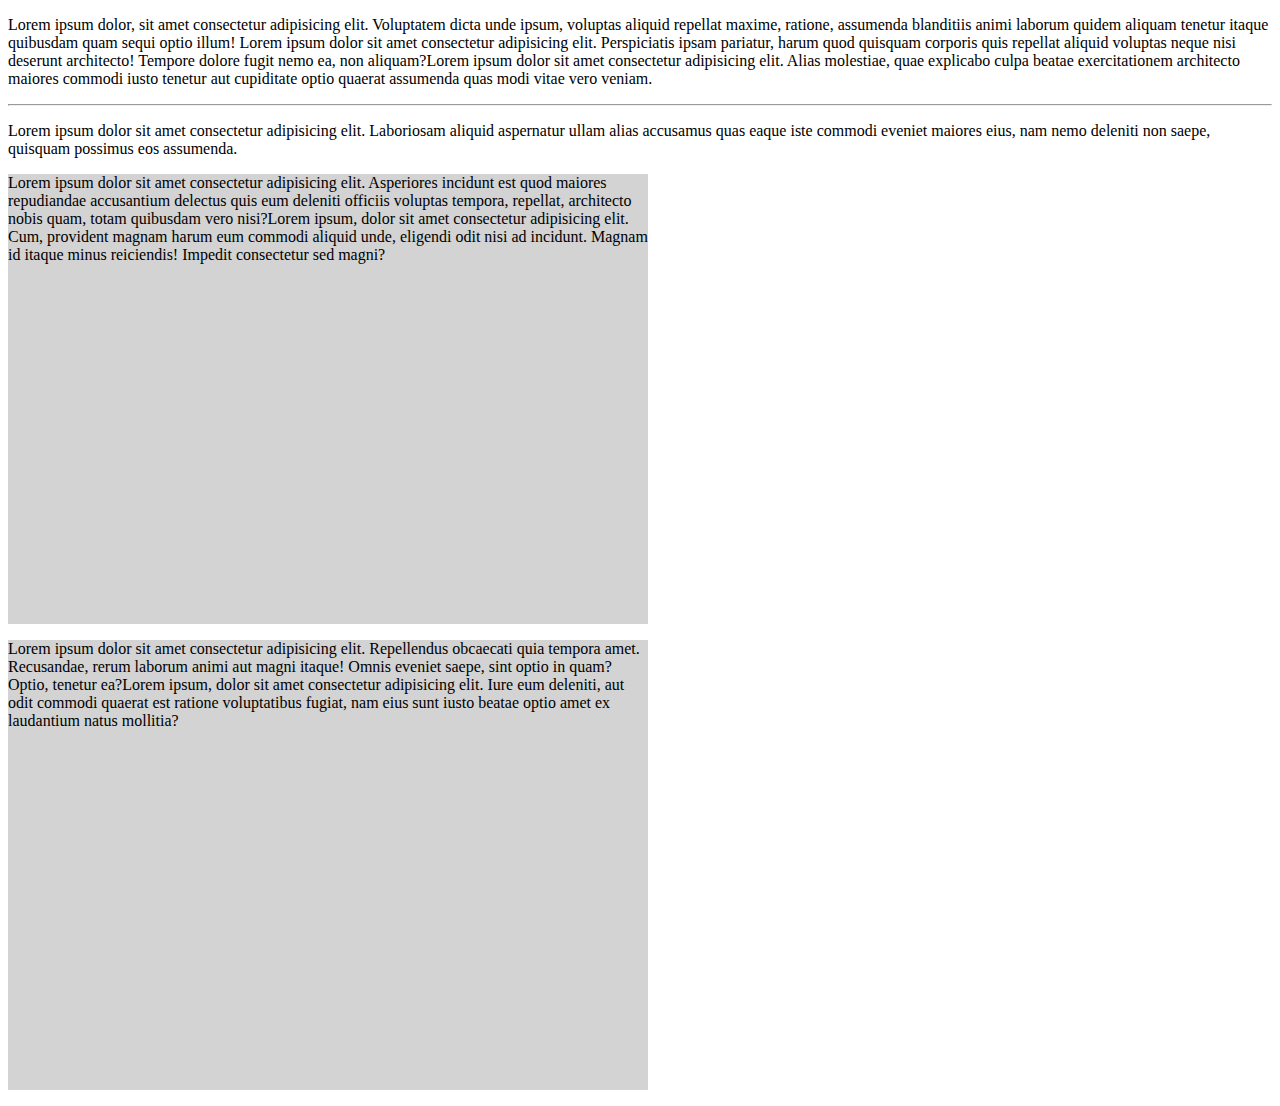
<file: index.html>
<!DOCTYPE html>
<html lang="en">
<head>
    <meta charset="UTF-8">
    <meta http-equiv="X-UA-Compatible" content="IE=edge">
    <meta name="viewport" content="width=device-width, initial-scale=1.0">
    <link rel="stylesheet" href="style.css">
    <title>Document</title>
</head>
<body>
    <p class="parrafo">
        Lorem ipsum dolor, sit amet consectetur adipisicing elit. Voluptatem dicta unde ipsum, voluptas aliquid repellat maxime, ratione, assumenda blanditiis animi laborum quidem aliquam tenetur itaque quibusdam quam sequi optio illum! Lorem ipsum dolor sit amet consectetur adipisicing elit. Perspiciatis ipsam pariatur, harum quod quisquam corporis quis repellat aliquid voluptas neque nisi deserunt architecto! Tempore dolore fugit nemo ea, non aliquam?Lorem ipsum dolor sit amet consectetur adipisicing elit. Alias molestiae, quae explicabo culpa beatae exercitationem architecto maiores commodi iusto tenetur aut cupiditate optio quaerat assumenda quas modi vitae vero veniam.
        <hr>
    <div class="parrafo2">
        <p>Lorem ipsum dolor sit amet consectetur adipisicing elit. Laboriosam aliquid aspernatur ullam alias accusamus quas eaque iste commodi eveniet maiores eius, nam nemo deleniti non saepe, quisquam possimus eos assumenda.</p>
    </p>
    </div>
    <div class="parrafos">
        <p class="min">
            Lorem ipsum dolor sit amet consectetur adipisicing elit. Asperiores incidunt est quod maiores repudiandae accusantium delectus quis eum deleniti officiis voluptas tempora, repellat, architecto nobis quam, totam quibusdam vero nisi?Lorem ipsum, dolor sit amet consectetur adipisicing elit. Cum, provident magnam harum eum commodi aliquid unde, eligendi odit nisi ad incidunt. Magnam id itaque minus reiciendis! Impedit consectetur sed magni?
        </p>
        <p class="max">
            Lorem ipsum dolor sit amet consectetur adipisicing elit. Repellendus obcaecati quia tempora amet. Recusandae, rerum laborum animi aut magni itaque! Omnis eveniet saepe, sint optio in quam? Optio, tenetur ea?Lorem ipsum, dolor sit amet consectetur adipisicing elit. Iure eum deleniti, aut odit commodi quaerat est ratione voluptatibus fugiat, nam eius sunt iusto beatae optio amet ex laudantium natus mollitia?
        </p>
    </div>
</body>
</html>
</file>
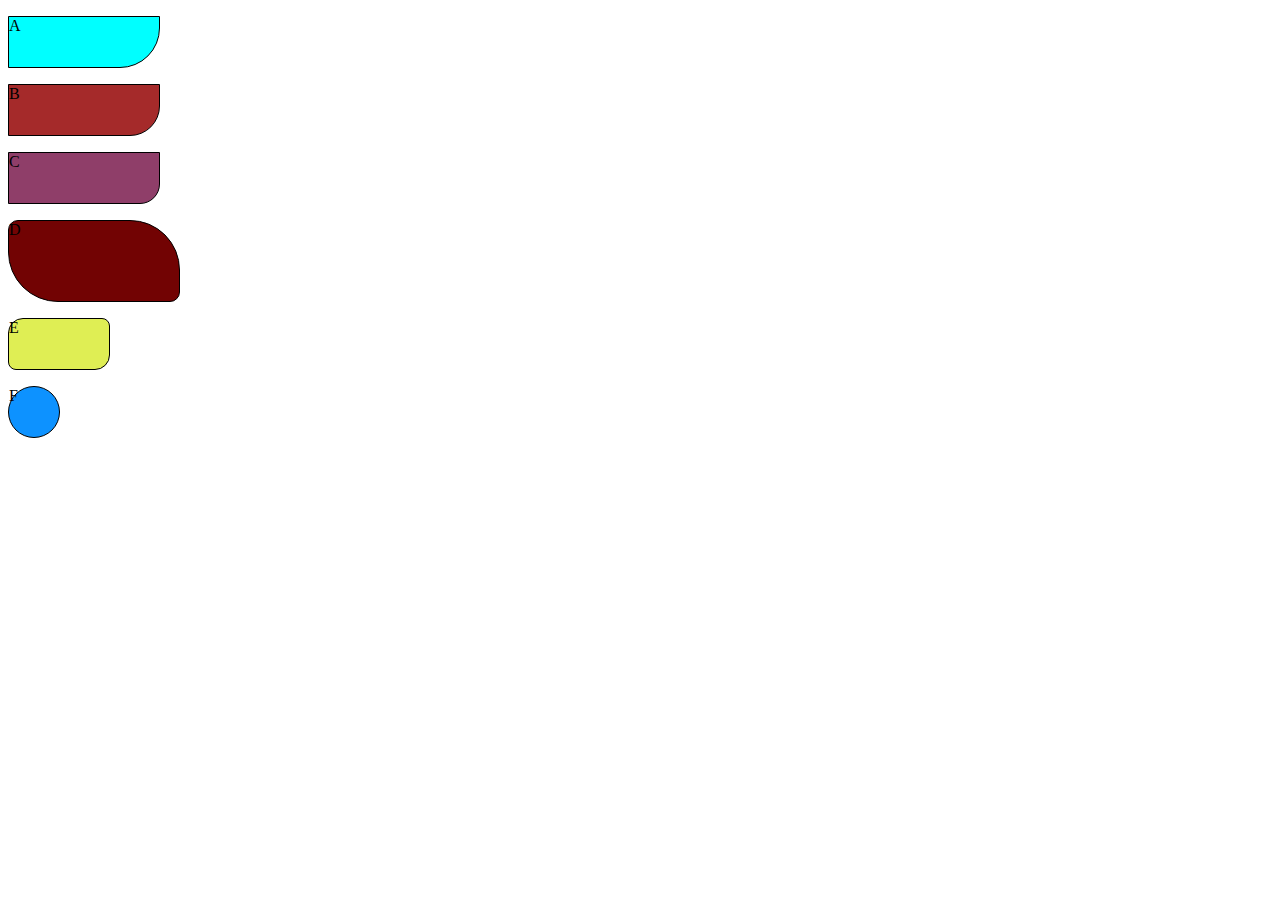
<file: index2.html>
<!DOCTYPE html>
<html lang="en">
<head>
    <meta charset="UTF-8">
    <meta http-equiv="X-UA-Compatible" content="IE=edge">
    <meta name="viewport" content="width=device-width, initial-scale=1.0">
    <link rel="stylesheet" href="radius.css">
    <title>Document</title>
</head>
<body>
    <p class="a">A</p>
    <p class="b">B</p>
    <p class="c">C</p>
    <p class="d">D</p>
    <p class="e">E</p>
    <p class="f">F</p>
</body>
</html>
</file>
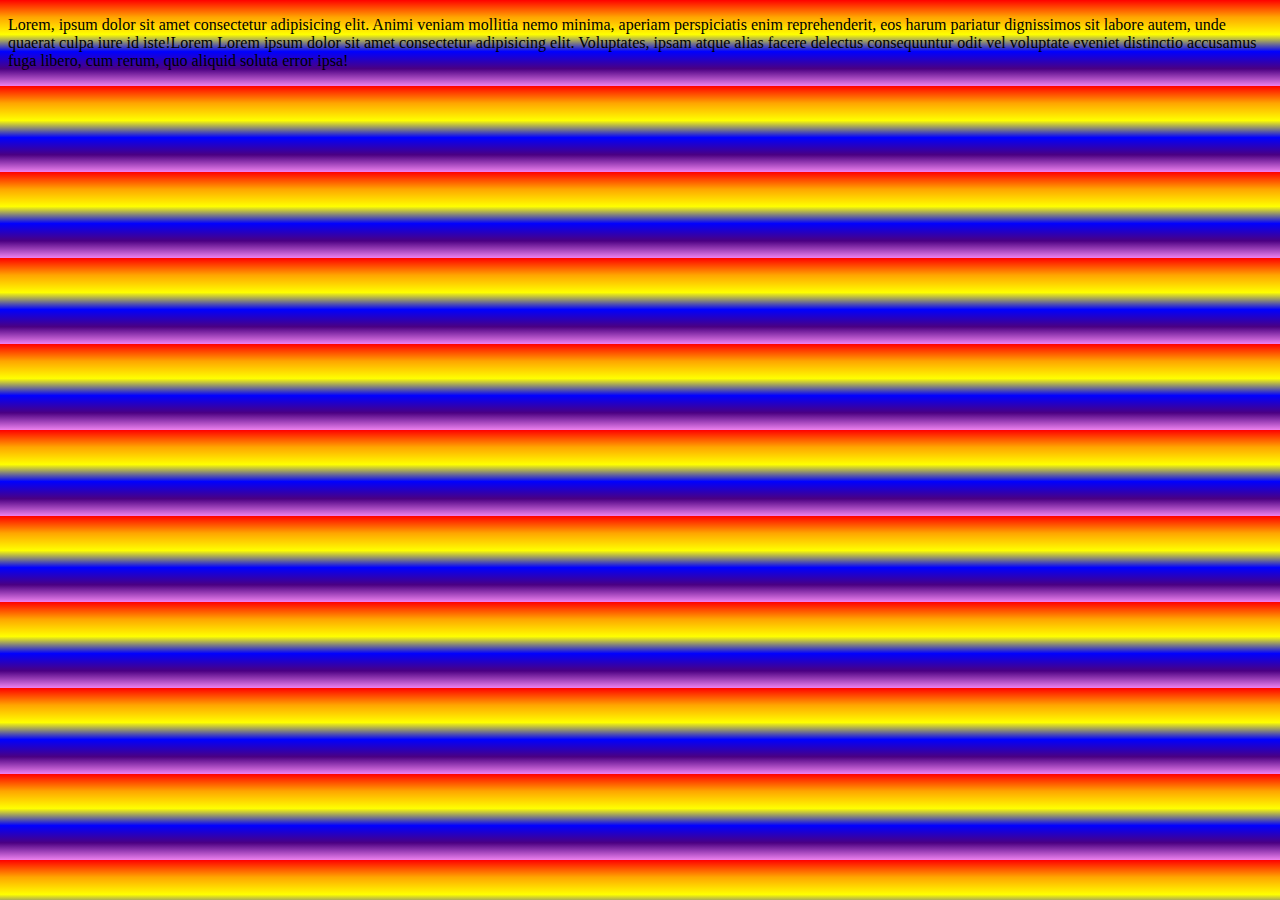
<file: index3.html>
<!DOCTYPE html>
<html lang="en">
<head>
    <meta charset="UTF-8">
    <meta http-equiv="X-UA-Compatible" content="IE=edge">
    <meta name="viewport" content="width=device-width, initial-scale=1.0">
    <link rel="stylesheet" href="gradiantes.css">
    <title>Document</title>
</head>
<body class="grad">
    <p>
        Lorem, ipsum dolor sit amet consectetur adipisicing elit. Animi veniam mollitia nemo minima, aperiam perspiciatis enim reprehenderit, eos harum pariatur dignissimos sit labore autem, unde quaerat culpa iure id iste!Lorem
        Lorem ipsum dolor sit amet consectetur adipisicing elit. Voluptates, ipsam atque alias facere delectus consequuntur odit vel voluptate eveniet distinctio accusamus fuga libero, cum rerum, quo aliquid soluta error ipsa!
    </p>
</body>
</html>
</file>
<file: style.css>
/* 1.
.parrafo{
    font-size: 200%; ;
}
*/

/* 2.
.parrafo{
    font-size: 75%; ;
}
*/

/* 3.
hr{
    width: 50%;
}

*/
/* 4.
.parrafo2{
    width: 50%;
    border: black 1px solid;
}
hr{
    width: 50%;
}

*/
/* 5.
.parrafo2{
    border: black 2px solid;
    font-size:150%;
}
*/

/* 6.
.parrafo2{
    border: black 1px solid;
    font-size: 150%;
}
.parrafo{
    font-size: 160%;
}
*/

/* 7.
.parrafo2{
    border: black 2px solid;
    font-size: 1.5em;
}
.parrafo{
    font-size: 1.5em;
}

*/
/* 8.
.parrafos{
    background-color: lightgray;
    width: 50vw;
    height: 50vh;
}
*/
/* 9. */
p.min{
    background-color: lightgray;
    width: 50vw;
    height: 50vh;
}
p.max{
    background-color: lightgray;
    width: 50vw;
    height: 50vh;
}
</file>
<file: radius.css>
.a{
    background-color: aqua;
    width: 150px;
    height: 50px;
    border: 1px solid black;
    border-radius: 0px 0px 40px 0px ;
    -webkit-border-radius: 0px 0px 40px 0px ;
    -moz-border-radius: 0px 0px 40px 0px ;
    -ms-border-radius: 0px 0px 40px 0px ;
    -o-border-radius: 0px 0px 40px 0px ;
}
.b{
    background-color: brown;
    width: 150px;
    height: 50px;
    border: 1px solid black;
    border-radius: 0px 0px 30px 0px ;
    -webkit-border-radius: 0px 0px 30px 0px ;
    -moz-border-radius: 0px 0px 30px 0px ;
    -ms-border-radius: 0px 0px 30px 0px ;
    -o-border-radius: 0px 0px 30px 0px ;
}
.c{
    background-color: rgb(143, 62, 105);
    width: 150px;
    height: 50px;
    border: 1px solid black;
    border-radius: 0px 0px 20px 0px ;
    -webkit-border-radius: 0px 0px 20px 0px ;
    -moz-border-radius: 0px 0px 20px 0px ;
    -ms-border-radius: 0px 0px 20px 0px ;
    -o-border-radius: 0px 0px 20px 0px ;
}
.d{
    background-color: rgb(114, 3, 3);
    width: 170px;
    height: 80px;
    border: 1px solid black;
    border-radius: 10px 50px 10px 50px ;
    -webkit-border-radius: 10px 50px 10px 50px ;
    -moz-border-radius: 10px 50px 10px 50px ;
    -ms-border-radius: 10px 50px 10px 50px ;
    -o-border-radius: 10px 50px 10px 50px ;
}
.e{
    background-color: rgb(223, 238, 84);
    width: 100px;
    height: 50px;
    border: 1px solid black;
    border-top-left-radius: 15px;
    border-bottom-right-radius: 15px;
    border-top-right-radius: 8px;
    border-bottom-left-radius:8px ;

}
.f{
    background-color: rgb(13, 146, 255);
    width: 50px;
    height: 50px;
    border: 1px solid black;
    border-radius: 100px;
    -webkit-border-radius: 100px;
    -moz-border-radius: 100px;
    -ms-border-radius: 100px;
    -o-border-radius: 100px;
}
</file>
<file: gradiantes.css>
/*.grad{
    background-image: linear-gradient(red, yellow);
}*/
/*.grad{
    background-image: linear-gradient(rigth, red, yellow);
}*/
/*.grad{
    background-image: linear-gradient(180deg,red,yellow);
}*/
.grad{
    background-image: linear-gradient(red,orange,yellow,blue,indigo,violet);
}
</file>
